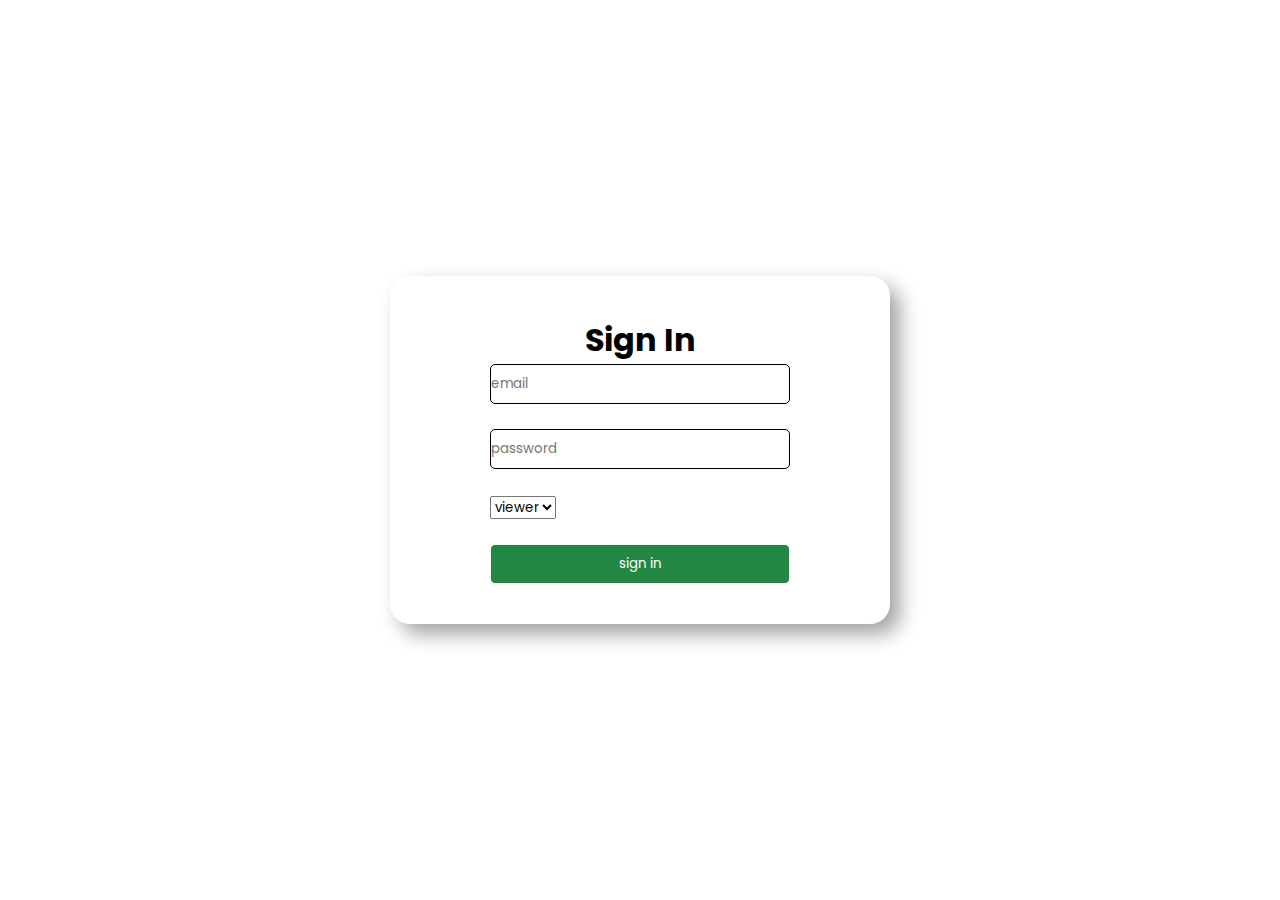
<file: index.html>
<!DOCTYPE html>
<html lang="en">
<head>
    <meta charset="UTF-8">
    <meta name="viewport" content="width=device-width, initial-scale=1.0">
    <title>Document</title>
    <link rel="stylesheet" href="index.css">
</head>
<body>
    <div class="signin">
        <h1>Sign In</h1>
        <form action="table.html" >
            <input type="email" name="email" placeholder="email" required> <br><br>
            <input type="password" name="password" placeholder="password"required> <br><br>
            <select name="role">
                <option>viewer</option>
                <option>editor</option>
            </select> <br><br>
            <input type="submit" value="sign in">
        </form>
    </div>
</body>
</html>
</file>
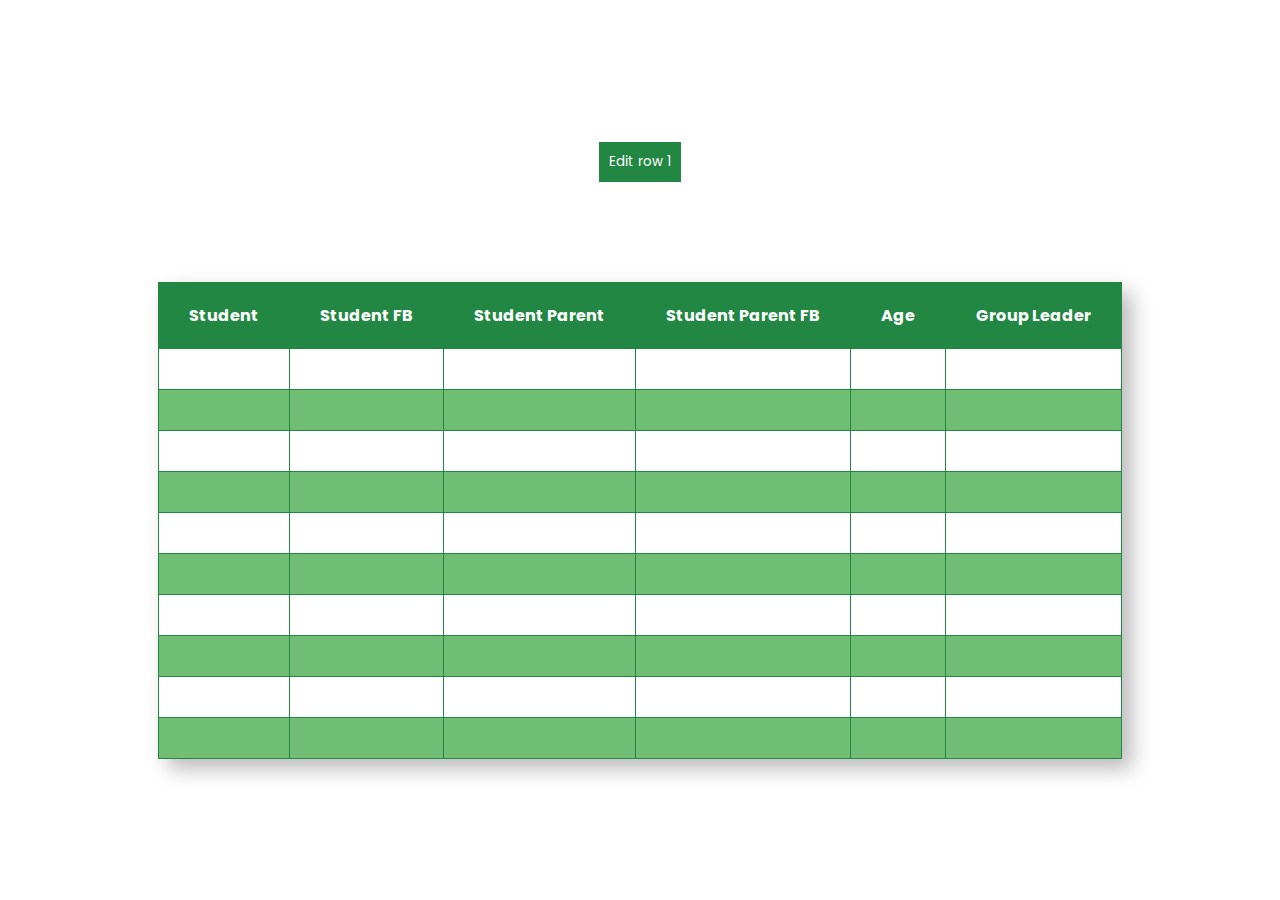
<file: table.html>
<!DOCTYPE html>
<html lang="en">
<head>
    <meta charset="UTF-8">
    <meta name="viewport" content="width=device-width, initial-scale=1.0">
    <title>Student Table</title>
    <link rel="stylesheet" href="table.css">
</head>
<body>
    <button id="btn" onclick = "edit()">Edit row 1</button>
    <table>
        <thead>
            <tr>
                <th>Student</th>
                <th>Student FB</th>
                <th>Student Parent</th>
                <th>Student Parent FB</th>
                <th>Age</th>
                <th>Group Leader</th>
            </tr>
        </thead>
        <tbody>
             <tr>
                <td id="td1"></td>
                <td id="td2"></td>
                <td id="td3"></td>
                <td id="td4"></td>
                <td id="td5"></td>
                <td id="td6"></td>
             </tr>

             <tr>
                <td></td>
                <td></td>
                <td></td>
                <td></td>
                <td></td>
                <td></td>
             </tr>

             <tr>
                <td></td>
                <td></td>
                <td></td>
                <td></td>
                <td></td>
                <td></td>
             </tr>

             <tr>
                <td></td>
                <td></td>
                <td></td>
                <td></td>
                <td></td>
                <td></td>
             </tr>

             <tr>
                <td></td>
                <td></td>
                <td></td>
                <td></td>
                <td></td>
                <td></td>
             </tr>

             <tr>
                <td></td>
                <td></td>
                <td></td>
                <td></td>
                <td></td>
                <td></td>
             </tr>

             <tr>
                <td></td>
                <td></td>
                <td></td>
                <td></td>
                <td></td>
                <td></td>
             </tr>

             <tr>
                <td></td>
                <td></td>
                <td></td>
                <td></td>
                <td></td>
                <td></td>
             </tr>

             <tr>
                <td></td>
                <td></td>
                <td></td>
                <td></td>
                <td></td>
                <td></td>
             </tr>

             <tr>
                <td></td>
                <td></td>
                <td></td>
                <td></td>
                <td></td>
                <td></td>
             </tr>

        </tbody>
    </table>
    <script src="table.js"></script>
</body>
</html>
</file>
<file: index.css>
@import url('https://fonts.googleapis.com/css2?family=Poppins:ital,wght@0,100;0,200;0,300;0,400;0,500;0,600;0,700;0,800;0,900;1,100;1,200;1,300;1,400;1,500;1,600;1,700;1,800;1,900&display=swap');

* {
    margin: 0;
    padding: 0;
    font-family: Poppins;
    box-sizing: border-box;
}

:root {
    --main-color: #238744;
    --second-color: #005830;
    --other-color: #6fbe73;
}

body{
    display: flex;
    justify-content: center;
    align-items: center;
    height: 100vh;
}

.signin {
    width: 500px;
    display: flex;
    justify-content: center;
    align-items: center;
    flex-direction: column;
    border-radius: 20px;
    padding: 40px;
    box-shadow: 10px 10px 20px rgb(162, 162, 162);
}
 
input{
    border: 1px solid;
    border-radius: 5px;
    width: 300px;
    height: 40px;
}

input[type = "submit"] {
    background-color: var(--main-color);
    color: white;
}

input[type = "submit"]:hover {
    background-color: var(--other-color);
}
</file>
<file: table.css>
@import url('https://fonts.googleapis.com/css2?family=Poppins:ital,wght@0,100;0,200;0,300;0,400;0,500;0,600;0,700;0,800;0,900;1,100;1,200;1,300;1,400;1,500;1,600;1,700;1,800;1,900&display=swap');

* {
    margin: 0;
    padding: 0;
    font-family: Poppins;
    box-sizing: border-box;
}

:root {
    --main-color: #238744;
    --second-color: #005830;
    --other-color: #6fbe73;
}

body {
    display: flex;
    justify-content: center;
    align-items: center;
    height: 100vh;
    flex-direction: column;
    gap: 100px;
}

table {
    border-collapse: collapse;
    box-shadow: 10px 10px 20px rgb(188, 187, 187);
}

td, th {
    border: 1px solid var(--main-color);
    padding: 20px 30px;
}

thead {
    background-color: var(--main-color);
    color: white;
}

tr:nth-child(even) {
    background-color: #6fbe73;
}

#btn {
    background-color: var(--main-color);
    border: 5px;
    padding: 10px;
    color: white;
}

#btn:hover {
    background-color: var(--other-color);
}
</file>
